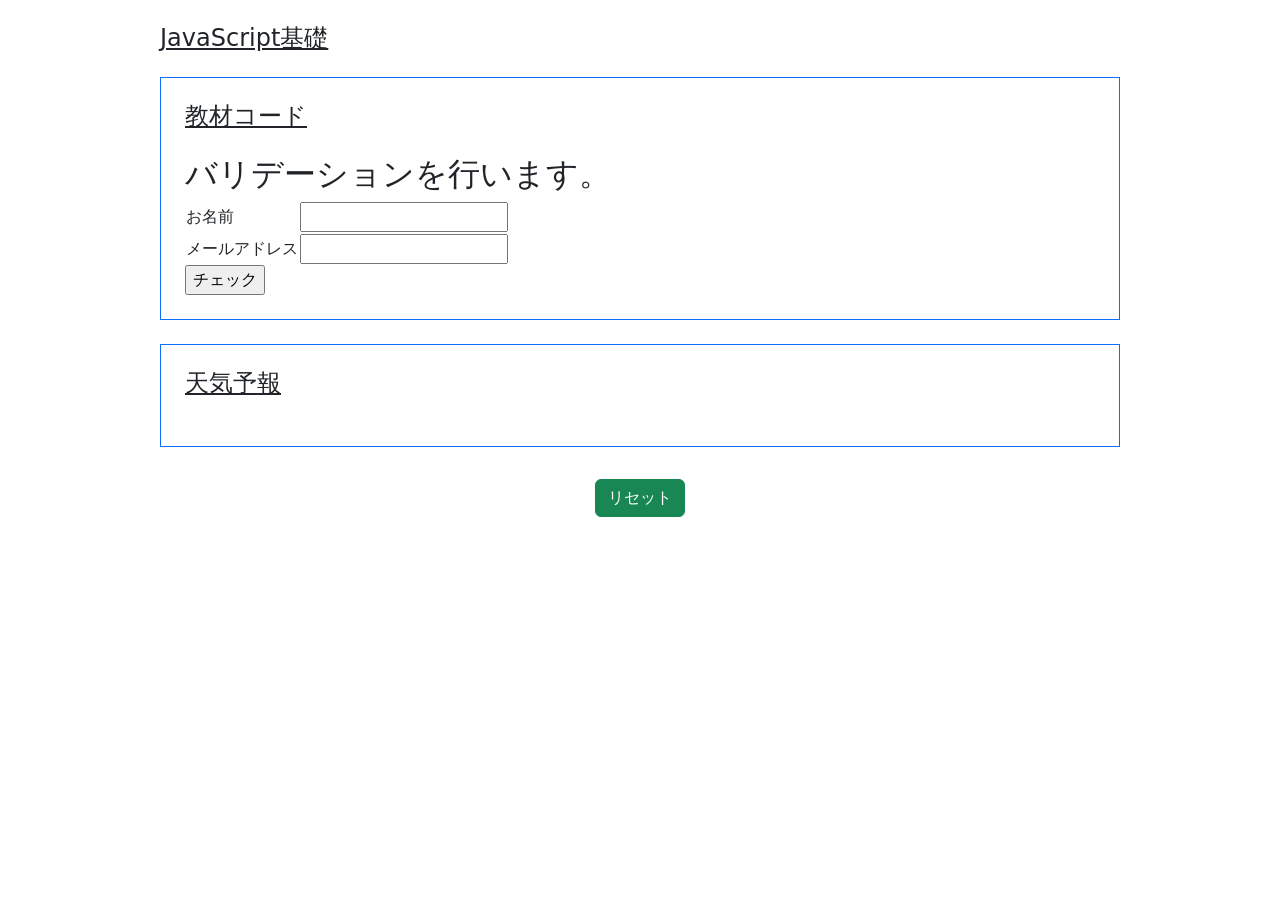
<file: index.html>
<!DOCTYPE html>
<html lang="ja">
<head>
  <meta charset="UTF-8">
  <meta name="viewport" content="width=device-width, initial-scale=1.0">
  <title>JavaScript基礎</title>
  <link href="https://cdn.jsdelivr.net/npm/bootstrap@5.3.0/dist/css/bootstrap.min.css" rel="stylesheet" integrity="sha384-9ndCyUaIbzAi2FUVXJi0CjmCapSmO7SnpJef0486qhLnuZ2cdeRhO02iuK6FUUVM" crossorigin="anonymous">
  <link rel="preconnect" href="https://fonts.googleapis.com">
  <link rel="preconnect" href="https://fonts.gstatic.com" crossorigin>
  <link href="https://fonts.googleapis.com/css2?family=Noto+Sans+JP:wght@100..900&display=swap" rel="stylesheet">
  <link rel="preconnect" href="https://fonts.googleapis.com">
  <link rel="preconnect" href="https://fonts.gstatic.com" crossorigin>
  <link href="https://fonts.googleapis.com/css2?family=Noto+Sans+JP:wght@100..900&display=swap" rel="stylesheet">
  <link rel="stylesheet" href="css/style.css">
</head>

<body>
  <div class="w-75 m-auto">
    <header class="my-4">
      <h4 class="text-decoration-underline">JavaScript基礎</h4>
    </header>

    <main>
      <!-- 教材コード -->
      <section class="mb-4 p-4 border border-primary test">
        <h4 class="mb-4 text-decoration-underline">教材コード</h4>
        <h2>バリデーションを行います。</h2>
        <form id="validationForm">
            <table>
                <tr>
                    <td>お名前</td>
                    <td>
                        <input type="text" id="name">
                    </td>
                </tr>
                <tr>
                    <td>メールアドレス</td>
                    <td>
                        <input type="text" id="email">
                    </td>
                </tr>
            </table>
    
            <input type="button" id="check-btn" value="チェック" >
            <div id="output" style="color: red;"></div>
        </form>
        <div id="dom-code"></div>
      </section>

      <!-- 天気予報 -->
      <section class="mb-4 p-4 border border-primary">
        <h4 class="mb-4 text-decoration-underline">天気予報</h4>
        <div id="weather-html"></div>
      </section>
    </main>

    <footer class="p-2 text-center">
      <button class="btn btn-success" id="reset-btn">リセット</button>
    </footer>
  </div>
<script src="https://cdn.jsdelivr.net/npm/bootstrap@5.3.0/dist/js/bootstrap.bundle.min.js" integrity="sha384-geWF76RCwLtnZ8qwWowPQNguL3RmwHVBC9FhGdlKrxdiJJigb/j/68SIy3Te4Bkz" crossorigin="anonymous"></script>
<script src="https://code.jquery.com/jquery-3.7.1.min.js" integrity="sha256-/JqT3SQfawRcv/BIHPThkBvs0OEvtFFmqPF/lYI/Cxo=" crossorigin="anonymous"></script>
<script type="module" src="js/script.js" ></script>
</body>
</html>
</file>
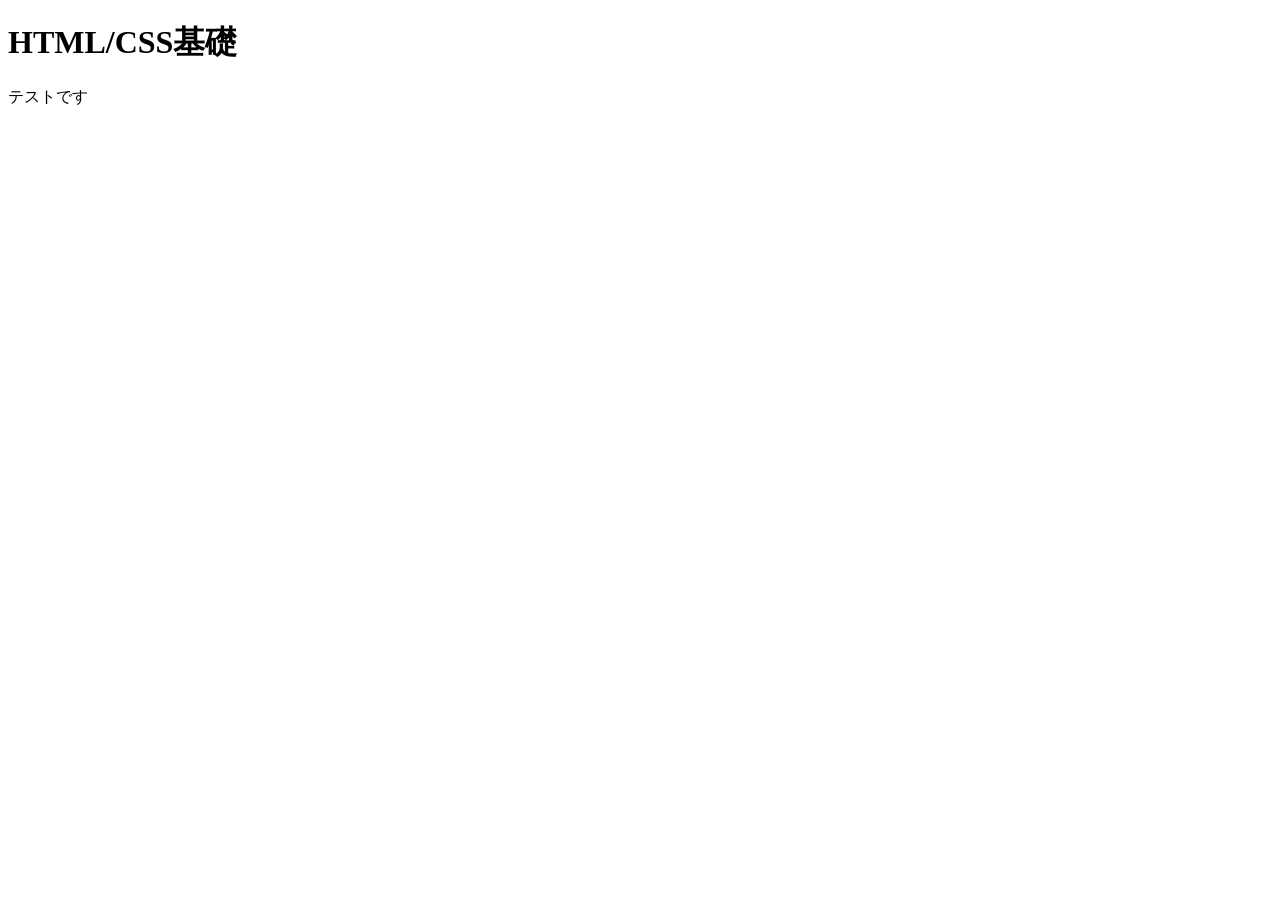
<file: HTML_CSS_ABE/index.html>
<!DOCTYPE html>
<html lang="ja">
<head>
  <meta charset="UTF-8">
  <meta name="viewport" content="width=device-width, initial-scale=1.0">
  <title>HTML/CSS基礎</title>
</head>
<body>
  <h1>HTML/CSS基礎</h1>
  <p>テストです</p>
</body>
</html>
</file>
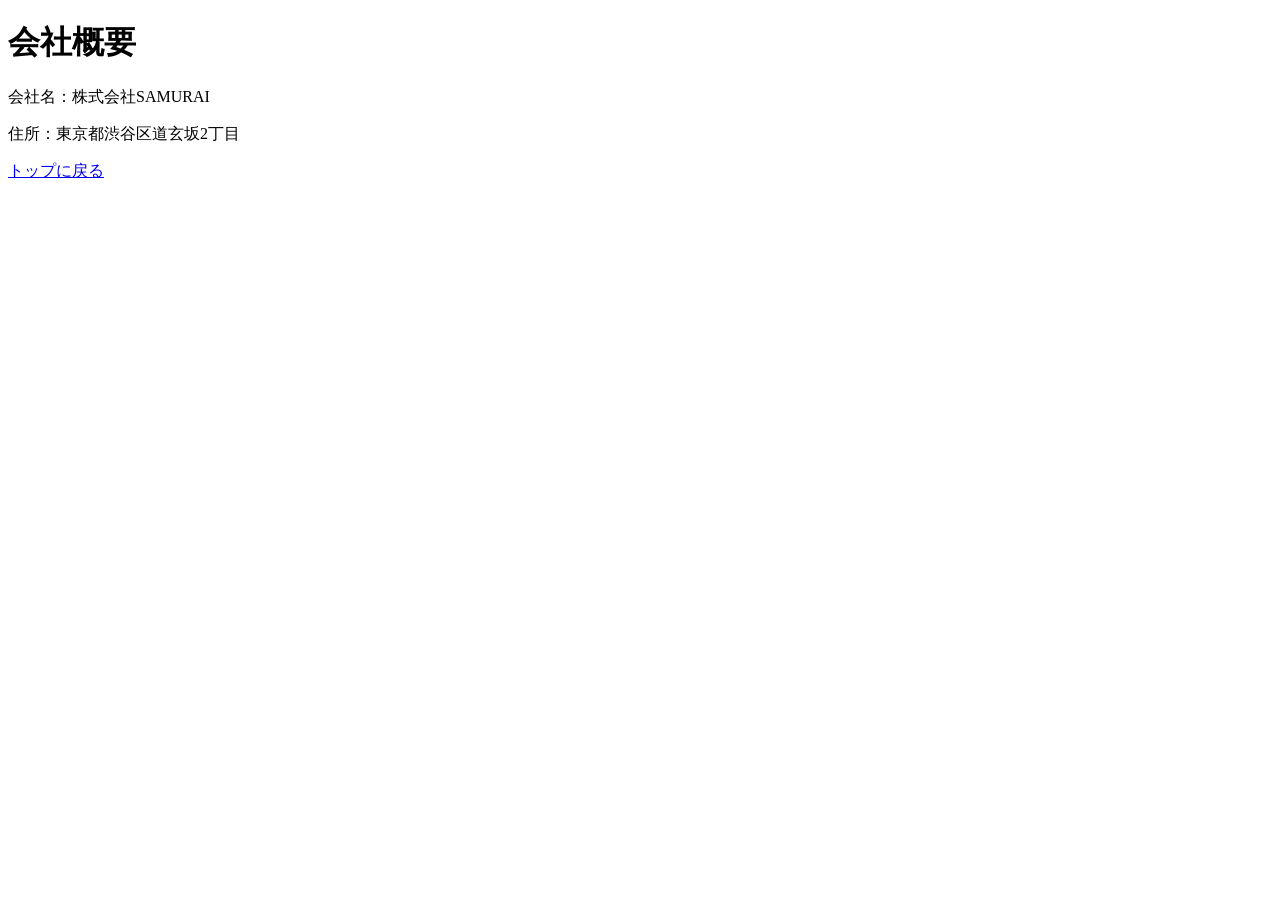
<file: company/company.html>
<!DOCTYPE html>
<html lang="ja">
<head>
  <meta charset="UTF-8">
  <meta name="viewport" content="width=device-width, initial-scale=1.0">
  <title>Document</title>
</head>
<body>

  <h1>会社概要</h1> 
  <p>会社名：株式会社SAMURAI</p>
  <p>住所：東京都渋谷区道玄坂2丁目</p>
  <a href="../index.html">トップに戻る</a>
</body>
</html>
</file>
<file: css/style.css>
/* --- DOMコード --- */
#dom-code {
  font-size: 24px;
  font-weight: bold;
  color: red;
}

/* --- 天気予報 --- */
#weather-html {
  display: grid;
  grid-template-columns: repeat(2, 1fr);
  gap: 1.5rem;
}

/* --- 教材コード --- */
</file>
